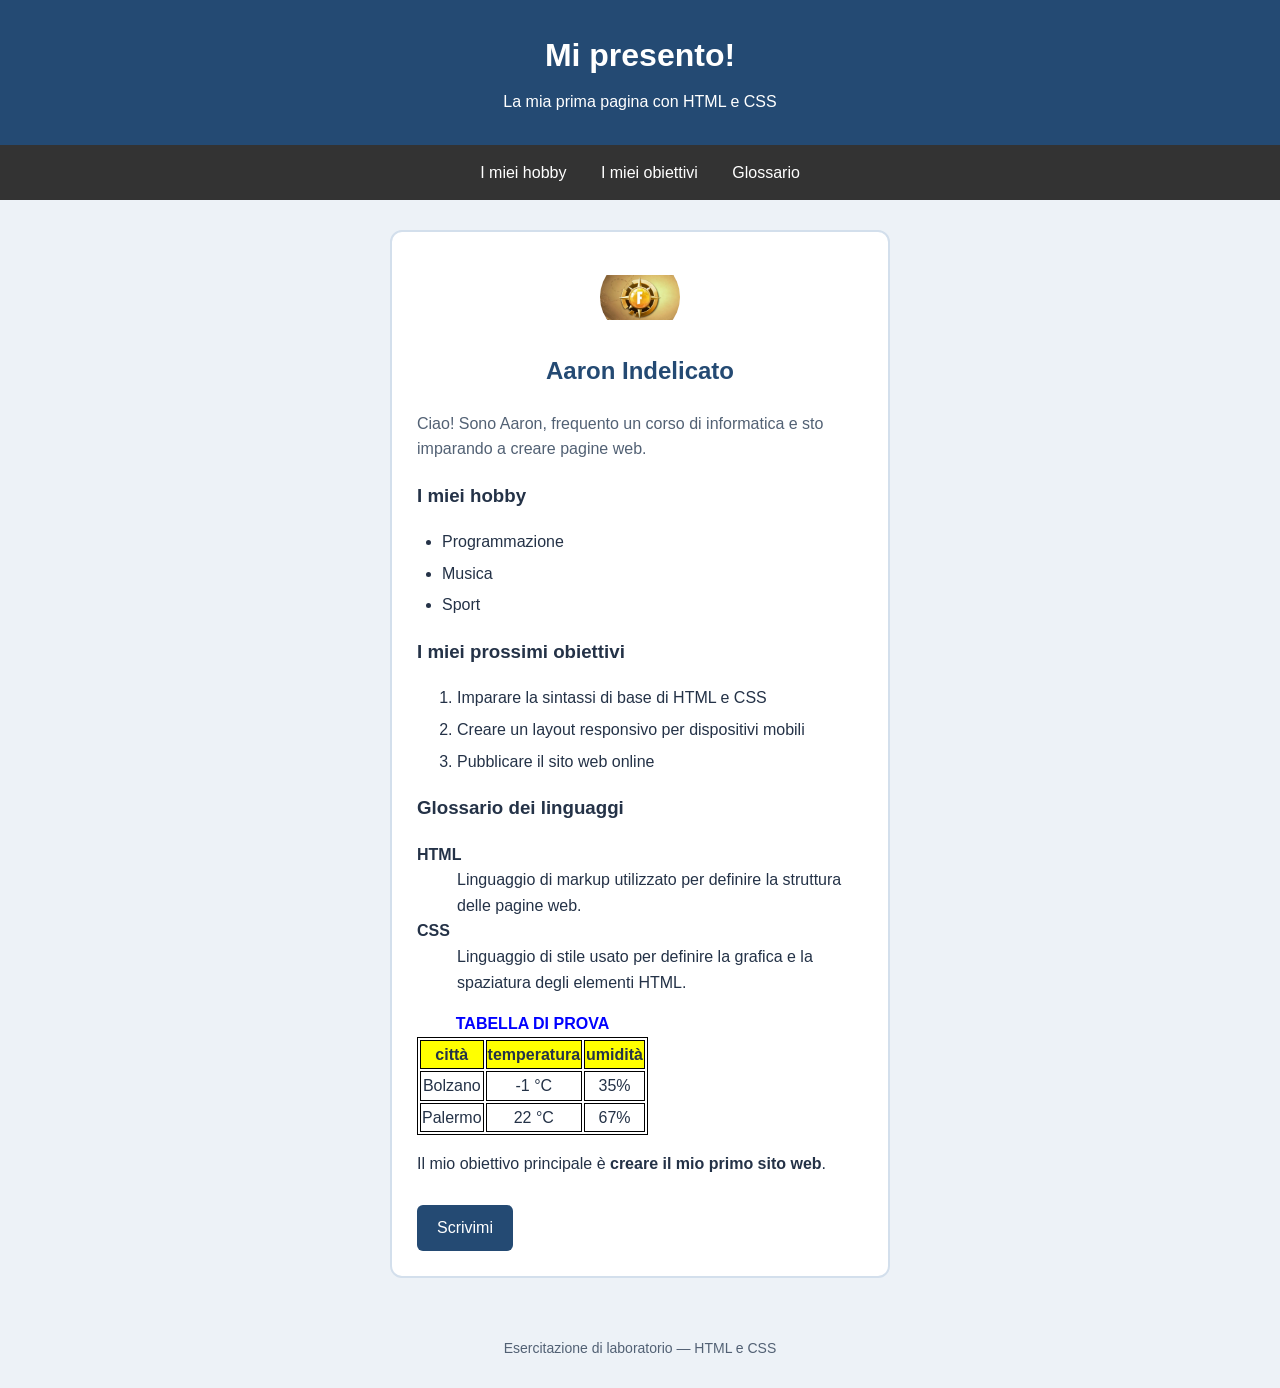
<file: index.html>
<!DOCTYPE html>
<html lang="it">
<head>
    <meta charset="UTF-8">
    <meta name="viewport" content="width=device-width, initial-scale=1.0">
    <title>La mia scheda personale</title>
    <!-- Collegamento al foglio di stile esterno -->
    <link rel="stylesheet" href="style.css">
</head>
<body>
    <!-- Intestazione della pagina -->
    <header>
        <h1>Mi presento!</h1>
        <p>La mia prima pagina con HTML e CSS</p>
    </header>

    <!-- Menu di navigazione aggiunto -->
    <nav>
        <a href="#hobby">I miei hobby</a>
        <a href="#obiettivi">I miei obiettivi</a>
        <a href="#glossario">Glossario</a>
    </nav>

    <!-- Contenuto principale -->
    <main>
        <article class="scheda">

            <!-- Foto personale -->
            <img src="token.png" alt="La mia foto" class="foto">

            <h2>Aaron Indelicato</h2>

            <p class="descrizione">
                Ciao! Sono Aaron, frequento un corso di informatica e sto imparando a creare pagine web.
            </p>

            <!-- Lista non ordinata -->
            <h3 id="hobby">I miei hobby</h3>
            <ul>
                <li>Programmazione</li>
                <li>Musica</li>
                <li>Sport</li>
            </ul>

            <!-- Lista ordinata -->
            <h3 id="obiettivi">I miei prossimi obiettivi</h3>
            <ol>
                <li>Imparare la sintassi di base di HTML e CSS</li>
                <li>Creare un layout responsivo per dispositivi mobili</li>
                <li>Pubblicare il sito web online</li>
            </ol>

            <!-- Lista di definizioni -->
            <h3 id="glossario">Glossario dei linguaggi</h3>
            <dl>
                <dt><strong>HTML</strong></dt>
                <dd>Linguaggio di markup utilizzato per definire la struttura delle pagine web.</dd>

                <dt><strong>CSS</strong></dt>
                <dd>Linguaggio di stile usato per definire la grafica e la spaziatura degli elementi HTML.</dd>
            </dl>

            <!-- Tabella -->
            <table>
                <caption>TABELLA DI PROVA</caption>
                <tr>
                    <th>città</th>
                    <th>temperatura</th>
                    <th>umidità</th>
                </tr>
                <tr>
                    <td>Bolzano</td>
                    <td>-1 °C</td>
                    <td>35%</td>
                </tr>
                <tr>
                    <td>Palermo</td>
                    <td>22 °C</td>
                    <td>67%</td>
                </tr>
            </table>

            <p>
                Il mio obiettivo principale è
                <strong>creare il mio primo sito web</strong>.
            </p>

            <a class="pulsante" href="mailto:marco@example.com">
                Scrivimi
            </a>
        </article>
    </main>

    <!-- Piè di pagina -->
    <footer>
        <p>Esercitazione di laboratorio — HTML e CSS</p>
    </footer>
</body>
</html>
</file>
<file: style.css>
/* Include padding e bordi nelle dimensioni degli elementi */
* {
    box-sizing: border-box;
}

/* Aspetto generale della pagina */
body {
    margin: 0;
    font-family: Arial, sans-serif;
    font-size: 16px;
    line-height: 1.6;
    color: #243247;
    background-color: #edf2f7;
}

/* Intestazione */
header {
    padding: 30px 20px;
    text-align: center;
    color: white;
    background-color: #244a73;
}

header h1 {
    margin: 0;
}

header p {
    margin: 8px 0 0;
}

/* Menu di navigazione aggiunto */
nav {
    background-color: #333;
    padding: 15px;
    text-align: center;
}

nav a {
    color: white;
    text-decoration: none;
    margin: 15px;
}

nav a:hover {
    color: yellow;
}

/* Spazio intorno al contenuto principale */
main {
    padding: 30px 20px;
}

/* Scheda personale */
.scheda {
    max-width: 500px;
    margin: 0 auto;
    padding: 25px;
    background-color: white;
    border: 2px solid #d3dfec;
    border-radius: 12px;
}

/* Foto personale */
.scheda img.foto {
    display: block;
    width: 80px;
    height: 80px;
    max-width: 100%;
    object-fit: contain;
    border-radius: 50%;
    margin: 0 auto 15px;
    transform: rotate(0deg);
}

/* Nome della persona */
.scheda h2 {
    margin-top: 0;
    color: #244a73;
    text-align: center;
}

/* Paragrafo introduttivo */
.descrizione {
    color: #526174;
}

/* Elenco degli interessi */
ul {
    padding-left: 25px;
}

li {
    margin-bottom: 6px;
}

/* Collegamento con aspetto di pulsante */
.pulsante {
    display: inline-block;
    margin-top: 12px;
    padding: 10px 20px;
    color: white;
    background-color: #244a73;
    border-radius: 6px;
    text-decoration: none;
}

/* Aspetto del collegamento al passaggio del mouse */
.pulsante:hover {
    background-color: #17334f;
}

/* Evidenza del collegamento quando selezionato con la tastiera */
.pulsante:focus-visible {
    outline: 3px solid #b54e00;
    outline-offset: 4px;
}

/* Tabella */
table, th, td {
    border: 1px solid black;
}

caption {
    font-weight: bold;
    color: blue;
}

th {
    background-color: yellow;
}

td {
    text-align: center;
}

/* Piè di pagina */
footer {
    padding: 15px;
    text-align: center;
    font-size: 14px;
    color: #526174;
}
</file>
